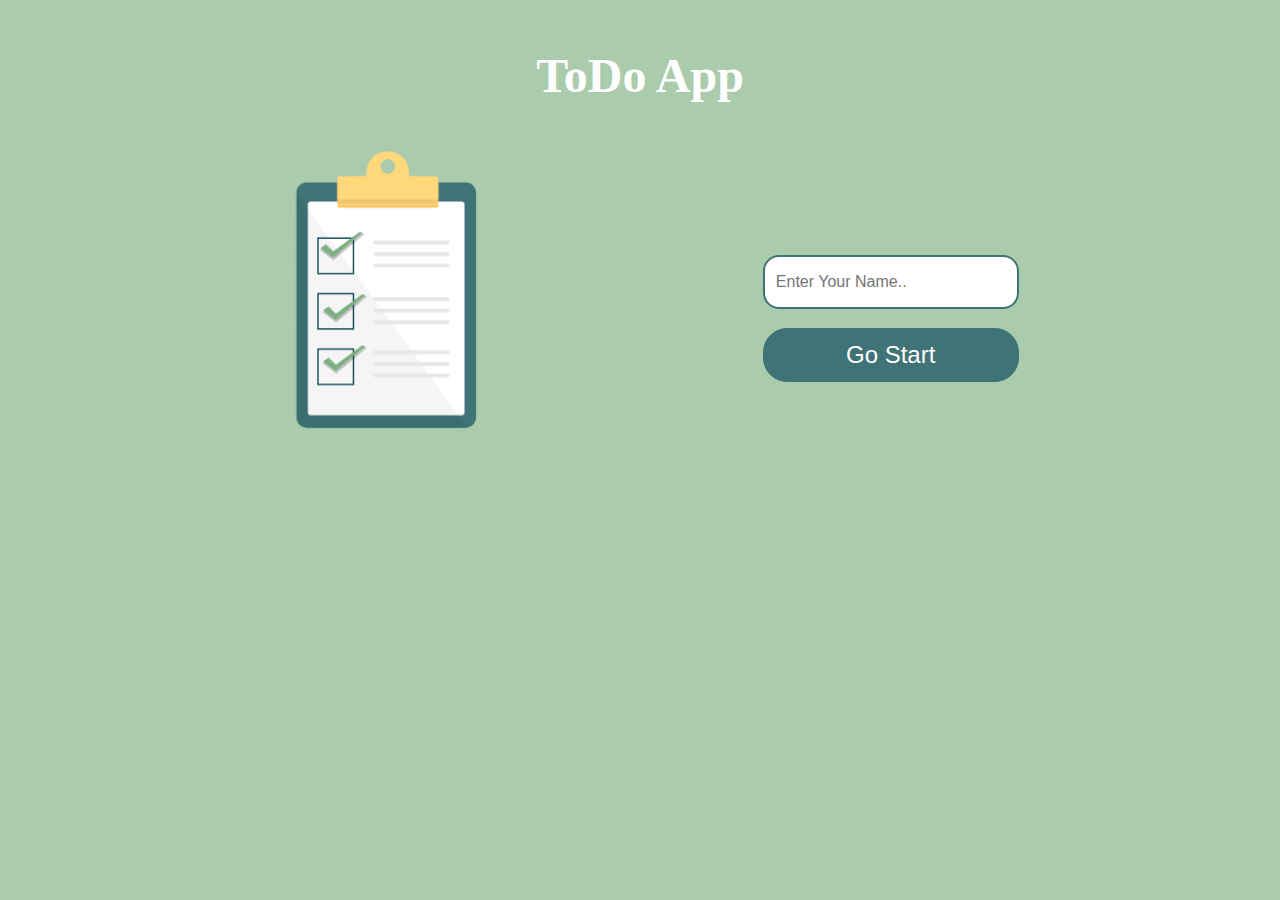
<file: index.html>
<!DOCTYPE html>
<html lang="en">
<head>
    <meta charset="UTF-8">
    <meta http-equiv="X-UA-Compatible" content="IE=edge">
    <meta name="viewport" content="width=device-width, initial-scale=1.0">
    <title>Landing Page</title>
    <link rel="stylesheet" href="css/landingPage.css" />
</head>
<body>
    <header>
        <h1 class="header">ToDo App</h1>
    </header>
    <main>
        <section>
            <img src="assets/landingImage.png" alt="todo">
        </section>
        <section class="login" >
            <input id="name" type="text" placeholder="Enter Your Name..">
            <button id="start">Go Start</button>
        </section>
    </main>
    <script src="js/landing.js"></script>
</body>
</html>
</file>
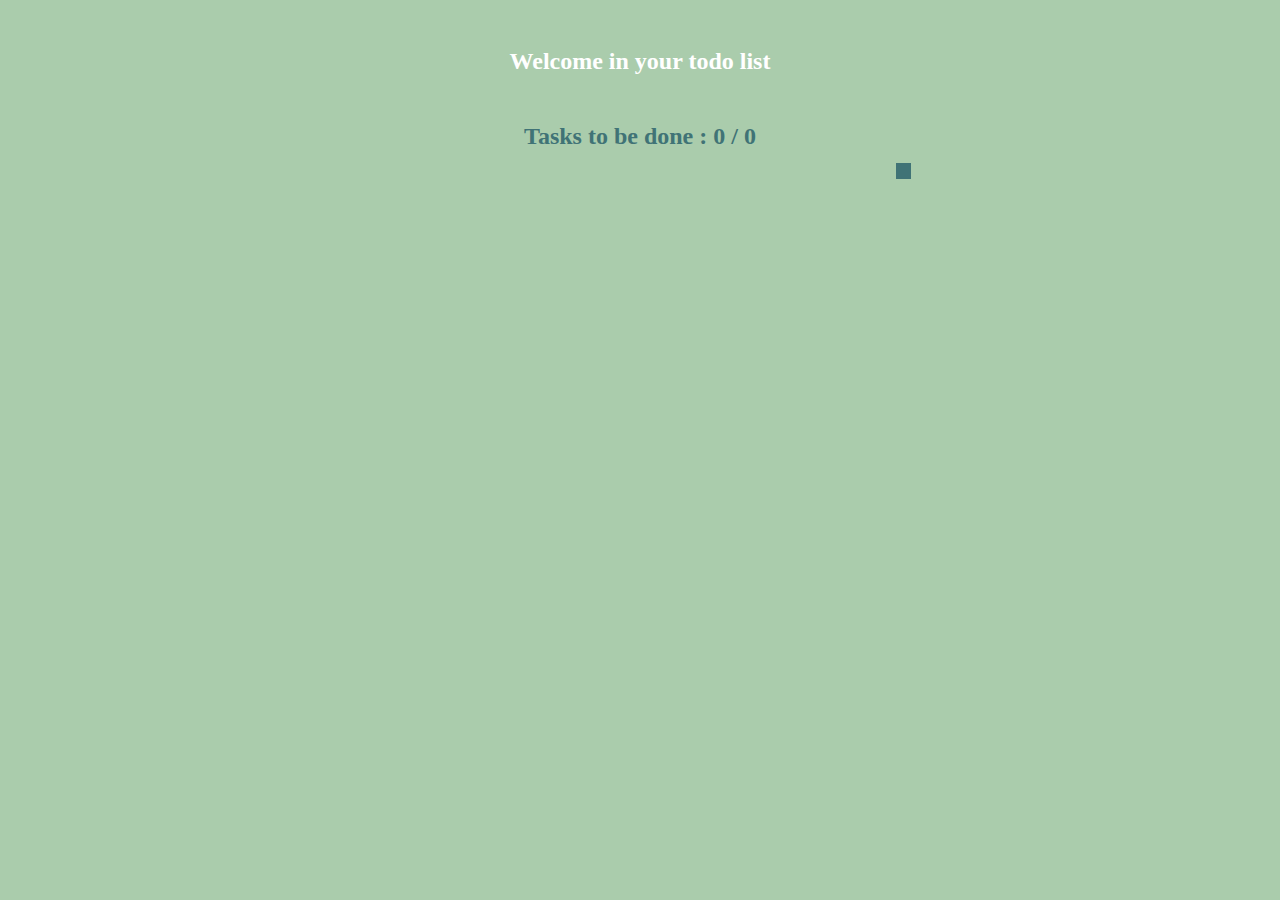
<file: html/homePage.html>
<!DOCTYPE html>
<html lang="en">
<head>
    <meta charset="UTF-8">
    <meta http-equiv="X-UA-Compatible" content="IE=edge">
    <meta name="viewport" content="width=device-width, initial-scale=1.0">
    <title>Home Page</title>
    <link
        rel="stylesheet" href="https://pro.fontawesome.com/releases/v5.10.0/css/all.css" 
        integrity="sha384-AYmEC3Yw5cVb3ZcuHtOA93w35dYTsvhLPVnYs9eStHfGJvOvKxVfELGroGkvsg+p" 
        crossorigin="anonymous"
    />
    <link rel="stylesheet" href="../css/homePage.css" />
</head>
<body >
    <header>
        <h1 class="header">Welcome <span id="local-name" class="name"></span> in your todo list</h1>
    </header>
    <section class="num-task">
       <span>Tasks to be done :   </span>
       <i class="fas fa-chart-pie"></i>
       <span><span class="complete-task">0</span> / <span class="total-task">0</span></span>
    </section>
    <section class="add-task">
        <button class="add-btn"><i class="fas fa-plus"></i></button>
        <div class="add-form">
            <i  id="close" class="fas fa-times"></i>
            <form class="submit-form">
                <input type="text" class="title-task-form" name="title" placeholder="Write title task" /> 
                <input type="datetime-local" class="time-task-form" name="time" placeholder="Write time for task" />
                <input type="text" class="desc-task-form" name="time" placeholder="Write time for task" /> 
                <button type="submit" class="add-task-btn">Add</button>
            </form>
        </div>
        <div class="edit-form">
            <i  id="edit-close" class="fas fa-times"></i>
            <form class="edit-Submit-form">
                <input type="text" class="title-edit" name="title" placeholder="Write title task" /> 
                <input type="datetime-local" class="time-edit" name="time" placeholder="Write time for task" />
                <input type="text" class="desc-edit" name="time" placeholder="Write time for task" /> 
                <button type="submit" class="edit-task-btn">Edit</button>
            </form>
        </div>
    </section>
    <section class="all-tasks">
    </section>
    <script src="../js/main.js"></script>
</body>
</html>
</file>
<file: css/landingPage.css>
*{
    padding: 0;
    margin: 0;
    box-sizing: border-box;
}
:root {
    --mainColor:#AACCAC;
    --bgColor:#407376;
    --whiteColor:#FFF;
}
body {
    background-color: var(--mainColor);
}
.header {
    text-align: center;
    color:var(--whiteColor) ;
    font-size: 3em;
    margin-top: 1em;
}
main {
    display: flex;
    flex-direction: column;
    align-items: center;
}
.login {
    display: flex;
    align-items: center;
    flex-direction: column;
    margin-top: 2em;
}
input {
    width: 60vw;
    border-radius: 1em;
    padding: 1em 0.7em;
    font-size: 1em;
    margin-bottom: 1.2em;
    border: 2px solid var(--bgColor);
}
button {
    background-color: var(--bgColor);
    color: var(--whiteColor);
    display: block;
    height: 6vh;
    width: 48vw;
    border-radius: 1em;
    padding: 1em 0.7em;
    font-size: 1.5em;
    line-height: 0vh;
    border: 1px solid var(--bgColor);
    cursor: pointer;
}
@media screen and (min-width:768px) {
    main {
        flex-direction: row;
        justify-content: space-evenly;
    }
    input {
        width: 20vw;
    }
    button {
        width: 20vw;
    }
}
</file>
<file: css/homePage.css>
*{
    padding: 0;
    margin: 0;
    box-sizing: border-box;
}
:root {
    --bgColor:#AACCAC;
    --mainColor:#407376;
    --whiteColor:#FFF;
}
body {
    background-color: var(--bgColor);
}
.header {
    text-align: center;
    color:var(--whiteColor) ;
    font-size: 1.5em;
    margin-top: 2em;
    margin-bottom: 2em;
}
.name{
    color: var(--mainColor);
}
.num-task {
    text-align: center;
    color: var(--mainColor);
    font-weight: bold;
    font-size: 1.5em;
}
.add-task .add-btn {
    background-color: var(--mainColor);
    border: 1px solid var(--mainColor);
    padding: .5em;
    margin-top: 1em;
    position: relative;
    left: 80vw;
    cursor: pointer;
    margin-bottom: 2em;
}
.add-task .add-btn i {
    color: var(--whiteColor);
    font-size: 3em;
}
.all-tasks{
    width: 80vw;
    margin: 0 auto ;
}
.all-tasks .task {
    margin-bottom: 1em;
}
.all-tasks .task .head-task {
    background-color: var(--whiteColor);
    padding: 1em;
    border: 1px solid var(--mainColor);
    position: relative;
}
.all-tasks .task .head-task button {
    background-color: transparent;
    border: none;
    cursor: pointer;
}
.all-tasks .task .head-task button i {
    font-size: 2em;
}
.all-tasks .task .head-task button.check i,
.all-tasks .task .head-task button.edit i {
    color: var(--mainColor);
}
.all-tasks .task .head-task button.edit i {
    position: absolute;
    right: 2em;
    top: .6em;
}
.all-tasks .task .head-task button.delete i{
    color: red;
    position: absolute;
    right: 1em;
    top: .6em;
}
.all-tasks .task .head-task .title-task {
    color: var(--mainColor);
    font-weight: bold;
    margin-left: 2%;
    margin-right: 40%;
    font-size: 1.5em;
}
.all-tasks .task .info-task {
    background-color: var(--whiteColor);
    padding: 1em;
    border: 1px solid var(--mainColor);
    border-top:0 ;
    font-size: 1.2em;
    display: none;
}
.display{
    display: block;
}
.checked {
    background-color: rgba(64, 115, 118,.5) !important;
}
.added {
    background-color:rgba(170, 204, 172,.5)
}
.add-task .add-form,
.add-task .edit-form {
    background-color: var(--bgColor);
    z-index: 10;
    position: absolute;
    padding: 1em;
    width: 90vw;
    margin: 0 5vw;
    display: none;
}
.add-task .add-form i,
.add-task .edit-form i {
    color: var(--mainColor);
    font-size: 2em;
    position: relative;
    left: 70vw;
    margin-bottom: .5em;
    cursor: pointer;
} 
.add-task .add-form form
,.add-task .edit-form form {
    display: flex;
    justify-content: center;
    align-items: center;
    flex-direction: column;
}
.add-task .add-form input,
.add-task .edit-form input { 
    display: block;
    margin-bottom: .5em;
    font-size: 1em;
    height: 5vh;
    padding: .3em;
    width: 80vw;
    outline: none;
}
.add-task .add-form input.desc-task-form,
.add-task .edit-form input.desc-task-form {
    height: 10vh;
}
.add-task .add-form button,
.add-task .edit-form button {
    width: 80vw;
    color: var(--whiteColor);
    background-color: var(--mainColor);
    border: 1px solid var(--mainColor);
    height: 5vh;
    font-size: 1em;
    font-weight: bold;
    cursor: pointer;
}

@media screen and (min-width:768px) {
    .add-task .add-btn {
        left:70vw;
    }
    .all-tasks{
        width: 50vw;
    }
    .add-task .add-form,
    .add-task .edit-form {
        width: 40vw;
        margin: 0 30vw;
    }
    .add-task .add-form i,
    .add-task .edit-form i {
        left:35vw
    }
    .add-task .add-form input,
    .add-task .edit-form input { 
        width: 30vw;
    }
    .add-task .add-form button,
    .add-task .edit-form button {
        width: 30vw;
    }
}
.hidden-info {
    color: rgb(160, 160, 226);
    cursor: pointer;
    font-size: .5em;
}
small{
    color: rgb(160, 160, 226);
    cursor: pointer;
    font-size: .5em;
}
</file>
